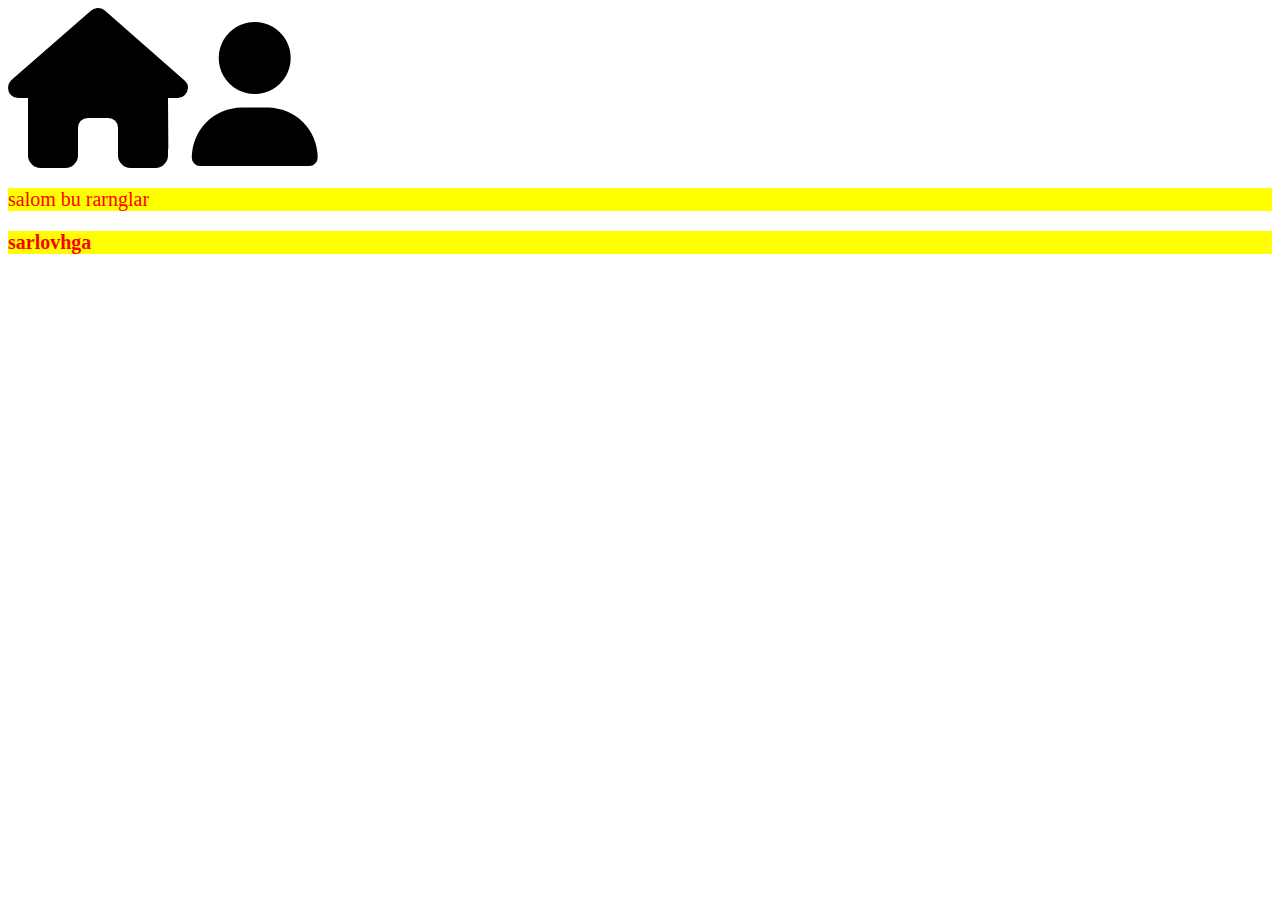
<file: index.html>
<!DOCTYPE html>
<html lang="en">
<head>
  <meta charset="UTF-8">
  <meta name="viewport" content="width=device-width, initial-scale=1.0">
  <title>Document</title>
  <link rel="icon" type="image/x-icon" href="rasm.jpg">
  <link rel="stylesheet" href="https://cdnjs.cloudflare.com/ajax/libs/font-awesome/6.7.2/css/all.min.css" integrity="sha512-Evv84Mr4kqVGRNSgIGL/F/aIDqQb7xQ2vcrdIwxfjThSH8CSR7PBEakCr51Ck+w+/U6swU2Im1vVX0SVk9ABhg==" crossorigin="anonymous" referrerpolicy="no-referrer" />
<link rel="stylesheet" href="main.css">
</head>
<body>


  <i class="fa-solid fa-house fa-10x"></i>
  <i class="fa-solid fa-user fa-9x"></i>

  <p class="ranglar">salom bu rarnglar</p>


  <h1 class="ranglar">sarlovhga</h1>
  
</body>
</html>
</file>
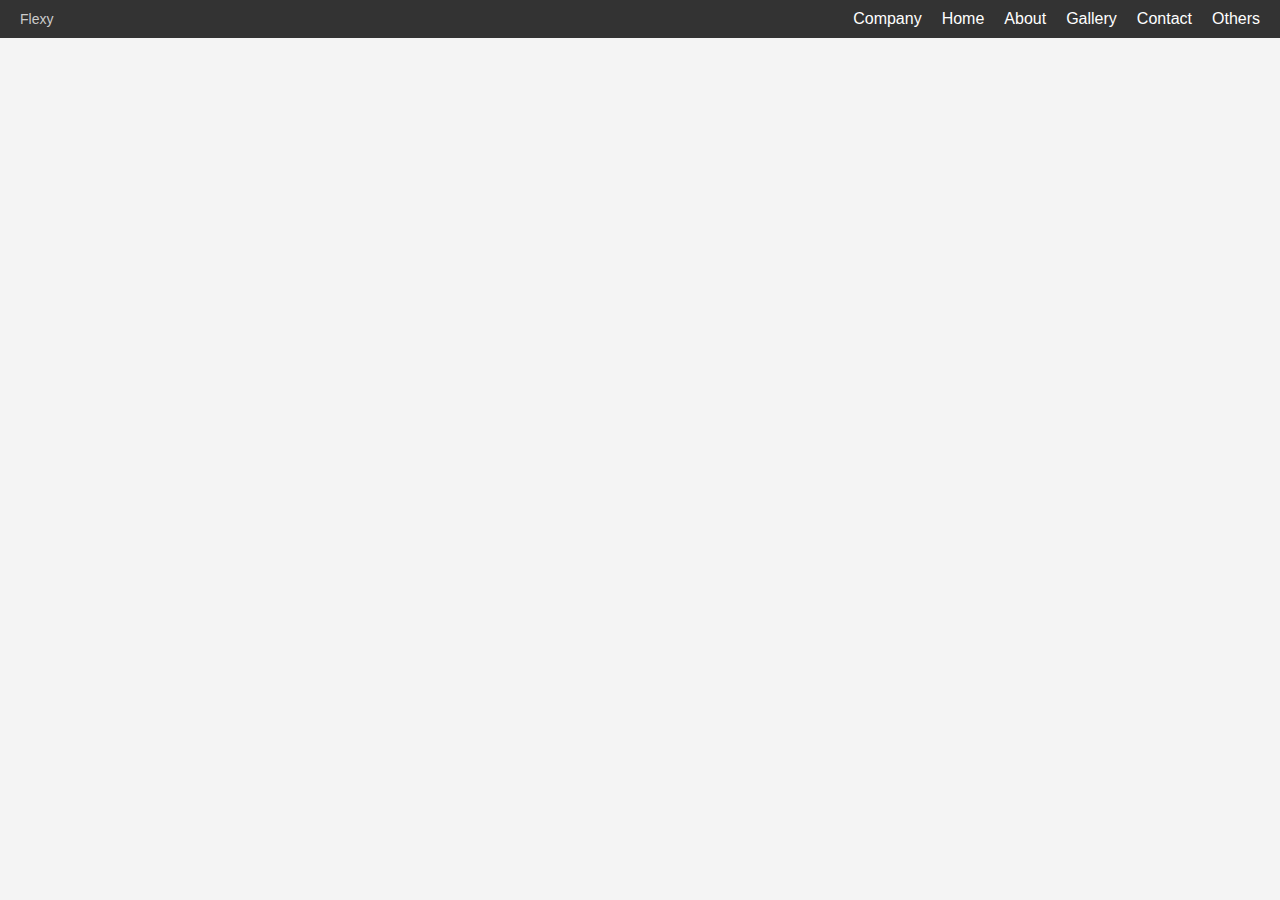
<file: display/index.html>
<!DOCTYPE html>
<html lang="uz">
<head>
    <meta charset="UTF-8">
    <meta name="viewport" content="width=device-width, initial-scale=1.0">
    <title>Screenshot Sahifa</title>
    <link rel="stylesheet" href="main.css">
</head>
<body>
    <header>
        <div class="navbar">
            <div class="logo">
                <span>Flexy</span>
            </div>
            <nav>
                <ul>
                    <li><a href="#">Company</a></li>
                    <li><a href="#">Home</a></li>
                    <li><a href="#">About</a></li>
                    <li class="dropdown">
                        <a href="#">Gallery</a>
                        <div class="dropdown-content">
                            <p><a href="#">2019</a></p>
                            <p><a href="#">2020</a></p>
                            <p><a href="#">2021</a></p>
                    </li>
                    <li><a href="#">Contact</a></li>
                    <li><a href="#">Others</a></li>
                </ul>
            </nav>
        </div>
    </header>
</body>
</html>
</file>
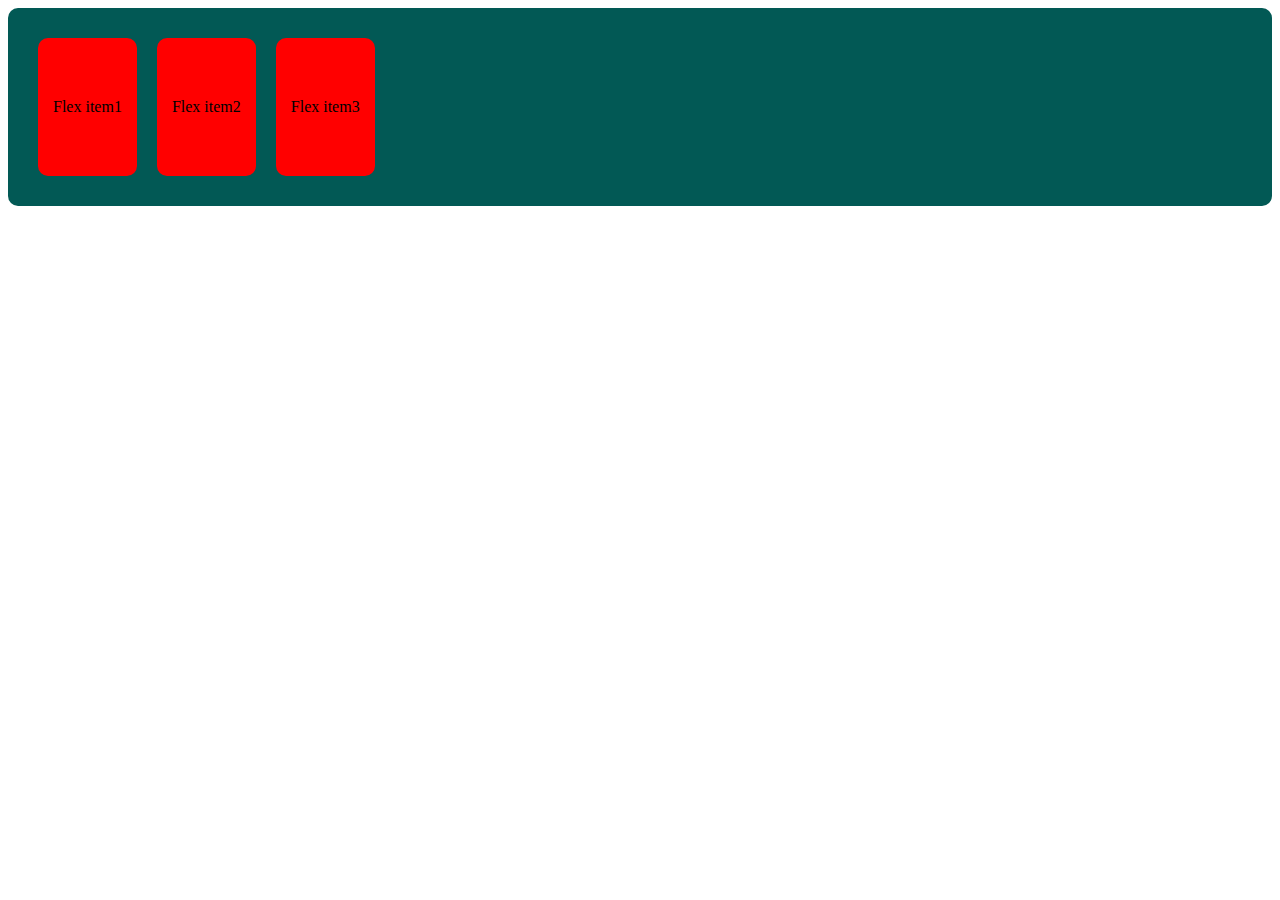
<file: flex-box/index.html>
<!DOCTYPE html>
<html lang="en">
<head>
    <meta charset="UTF-8">
    <meta name="viewport" content="width=device-width, initial-scale=1.0">
    <title>Flex-box</title>
    <link rel="stylesheet" href="./main.css">
</head>
<body>
    <div class="flex-container">
        <div class="flex-item">Flex item1</div>
        <div class="flex-item">Flex item2</div>
        <div class="flex-item">Flex item3</div>
    </div>
</body>
</html>
</file>
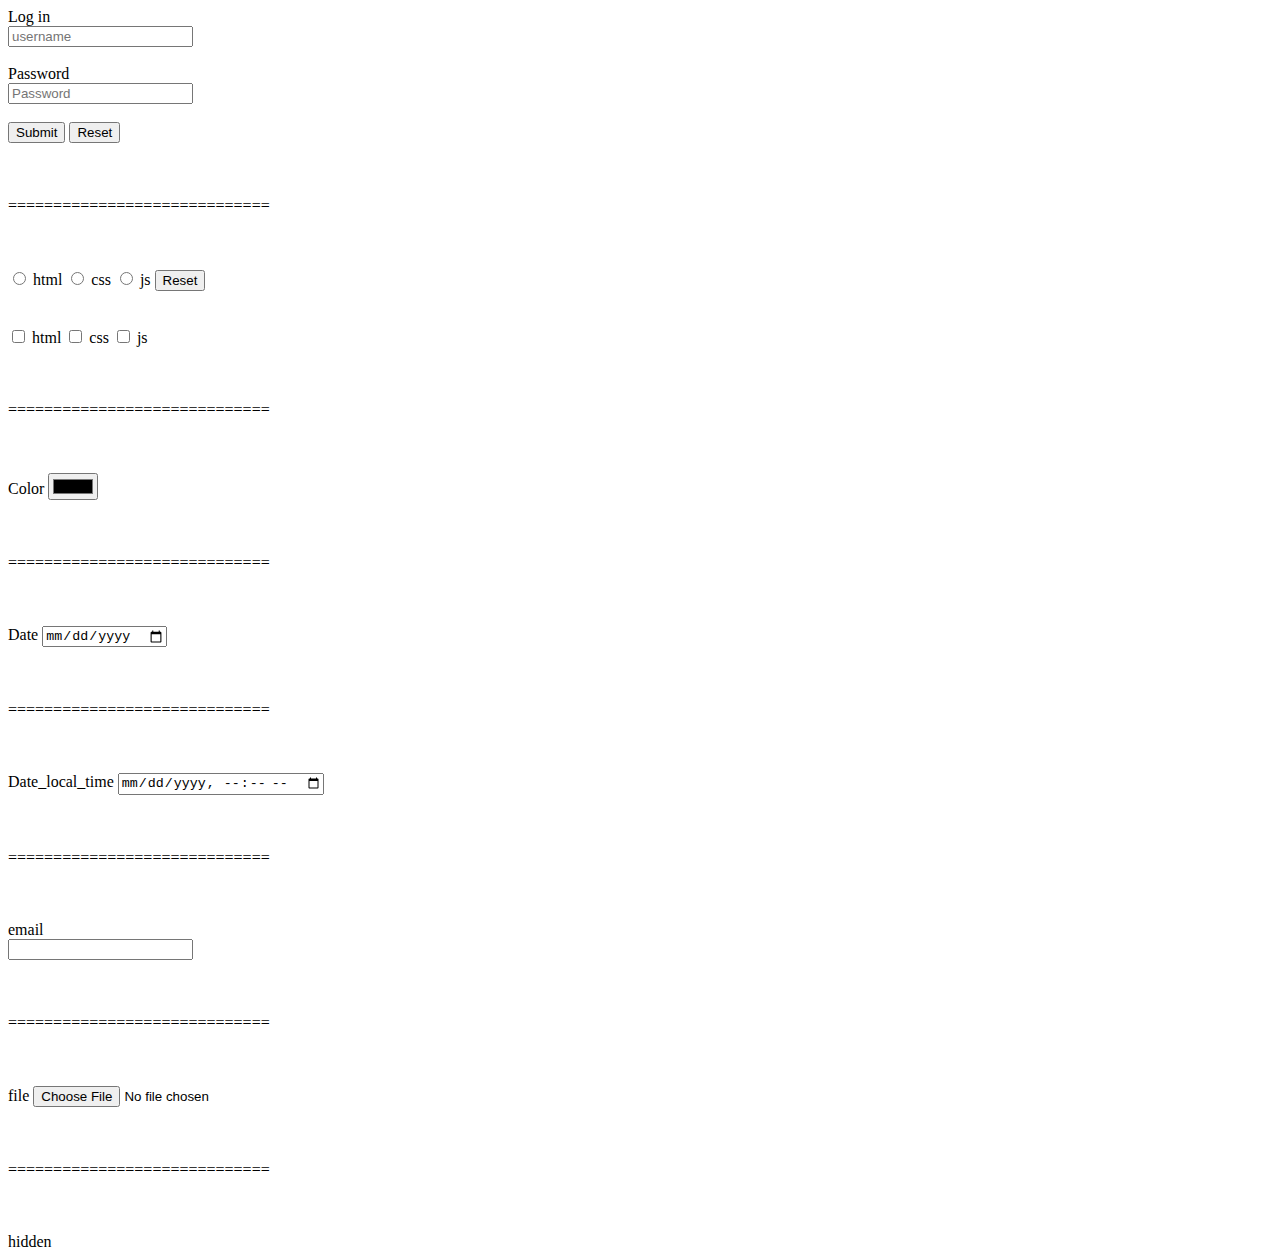
<file: form/index.html>
<!DOCTYPE html>
<html lang="en">
  <head>
    <meta charset="UTF-8" />
    <meta name="viewport" content="width=device-width, initial-scale=1.0" />
    <title>Document</title>
  </head>
  <body>
    <form action="/user" method="post">
      <label for="login_id">Log in</label><br />
      <input
        type="text"
        name="username"
        id="Username_id"
        placeholder="username"
      />
      <br /><br />
      <label for="password_id">Password</label><br />
      <input
        type="password"
        name="password"
        id="password_id"
        placeholder="Password"
      />
      <br /><br />
      <input type="submit" name="submit" id="subnit_id" />

      <input type="reset" name="reset" id="reset_id" />

      <br /><br /><br /><br />=============================<br /><br /><br /><br />

      <input type="radio" name="language" id="id" />
      <label for="html">html</label>
      <input type="radio" name="language" id="id" />
      <label for="css">css</label>
      <input type="radio" name="language" id="id" />
      <label for="js">js</label>
      <input type="reset" name="reset" id="resetlang_id" />

      <br /><br /><br />

      <input type="checkbox" name="language" id="id" />
      <label for="html">html</label>
      <input type="checkbox" name="language" id="id" />
      <label for="css">css</label>
      <input type="checkbox" name="language" id="id" />
      <label for="js">js</label>

      <br /><br /><br /><br />=============================<br /><br /><br /><br />

      <label for="color">Color</label>
      <input type="color" name="color" id="color_id" />

      <br /><br /><br /><br />=============================<br /><br /><br /><br />

      <label for="date">Date</label>
      <input type="date" name="date" id="date_id" />

      <br /><br /><br /><br />=============================<br /><br /><br /><br />

      <label for="date_time">Date_local_time</label>
      <input type="datetime-local" name="datetime" id="datetime_id" />

      <br /><br /><br /><br />=============================<br /><br /><br /><br />

      <label for="email">email</label><br />
      <input type="email" name="email" id="email_id" />

      <br /><br /><br /><br />=============================<br /><br /><br /><br />

      <label for="file">file</label>
      <input type="file" name="file" id="file_id" placeholder="fail" />

      <br /><br /><br /><br />=============================<br /><br /><br /><br />

      <label for="hidden">hidden</label>
      <input type="hidden" name="hidden" id="hidden" />
    </form>
  </body>
</html>
</file>
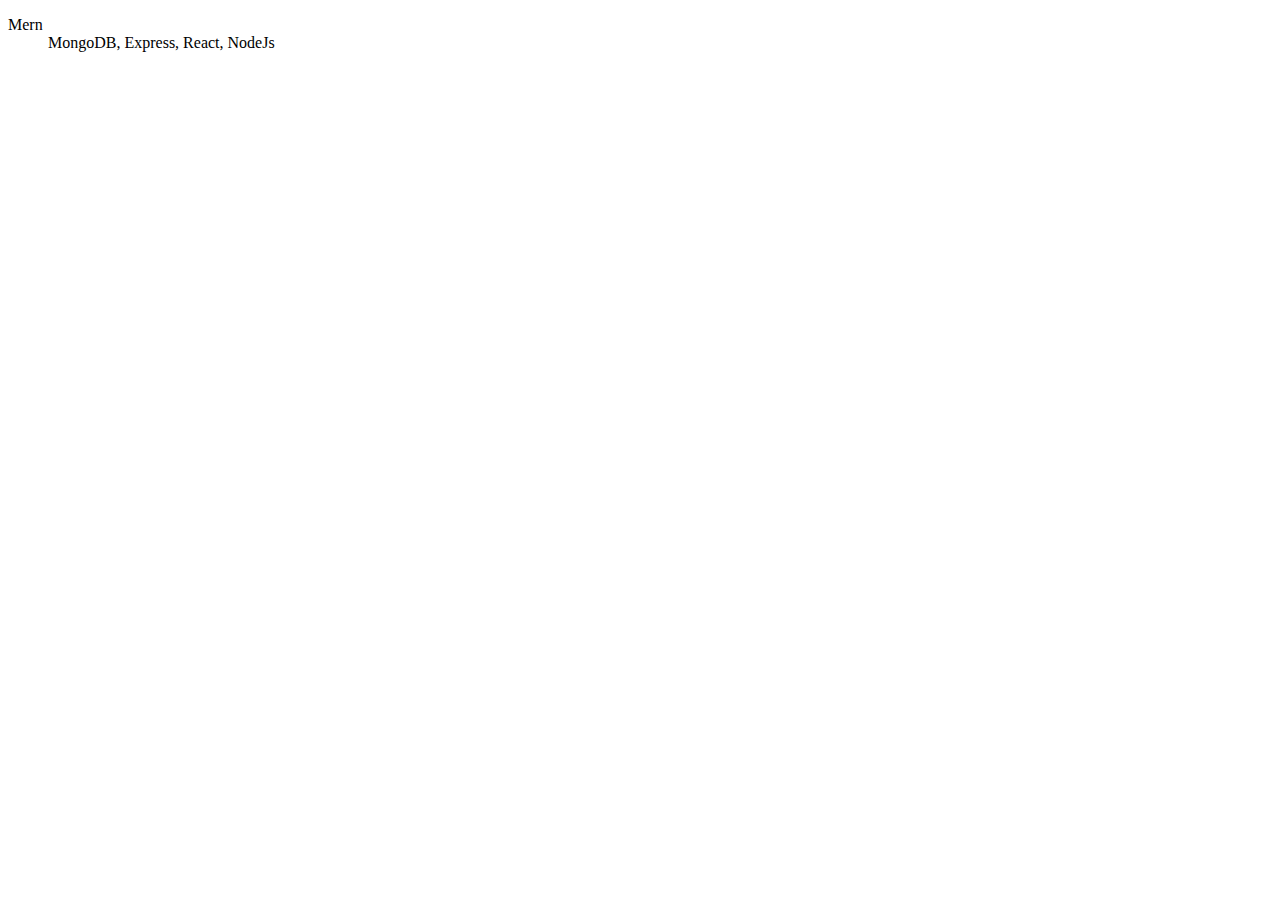
<file: html list/index.html>
<!DOCTYPE html>
<html lang="en">
<head>
    <meta charset="UTF-8">
    <meta name="viewport" content="width=device-width, initial-scale=1.0">
    <title>Html lists</title>
</head>
<body>
    <!-- <ul>
        <li>Mern</li>
        <ol>
            <li>MongoDB</li>
            <li>Express</li>
            <li>React</li>
            <li>NodeJs</li>
        </ol>
        <li>Python</li>
        <ul>
            <li>Django</li>
            <li>Flask</li>
        </ul>
        <li>Kotlin</li>
    </ul> -->
    <!-- 
        Description list test
    -->

    <dl>
        <dt>Mern</dt>
        <dd>MongoDB, Express, React, NodeJs</dd>
       
    </dl>
</body>
</html>
</file>
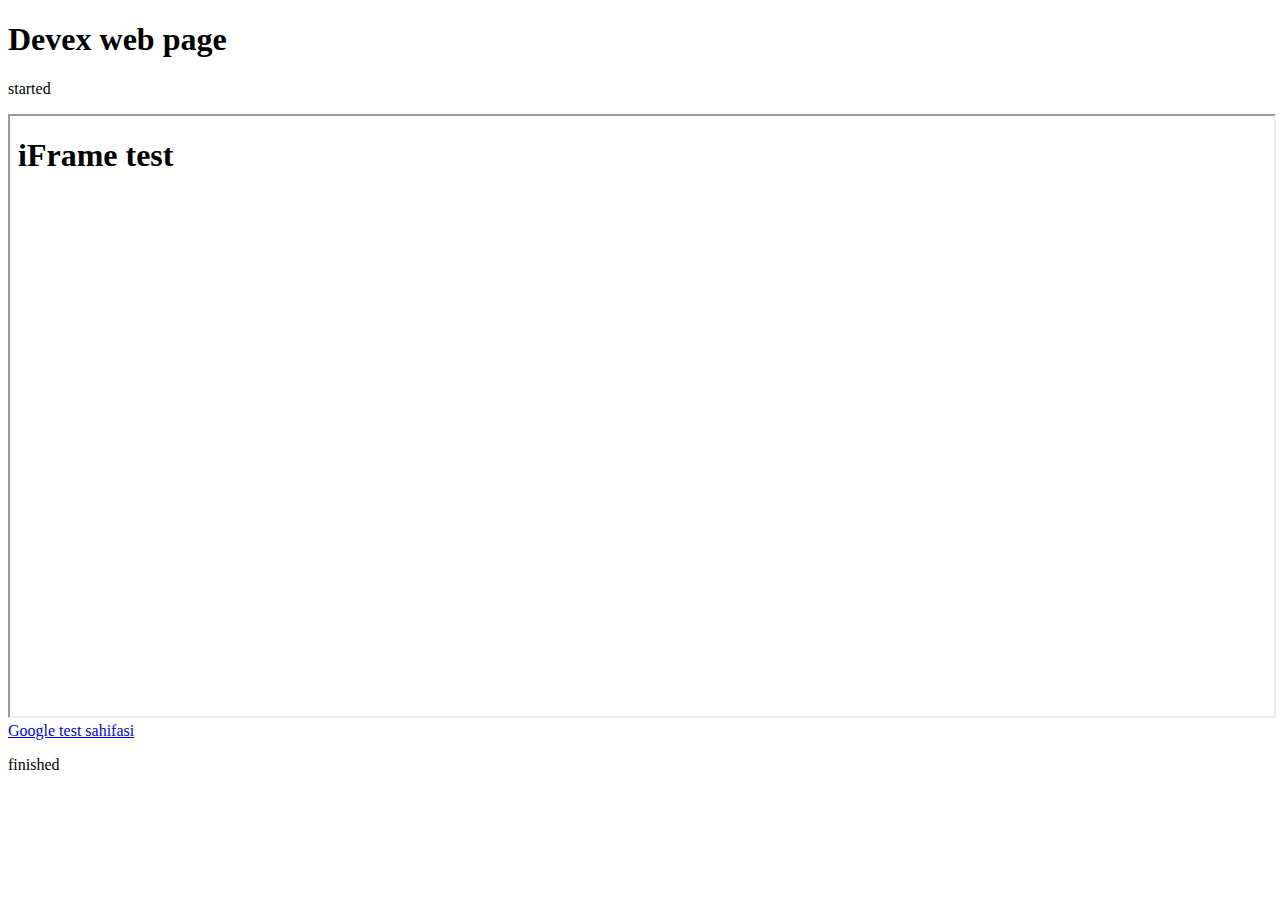
<file: iframe/index.html>
<!DOCTYPE html>
<html lang="en">
<head>
    <meta charset="UTF-8">
    <meta name="viewport" content="width=device-width, initial-scale=1.0">
    <title>iFraame</title>
</head>
<body>
    <h1>Devex web page</h1>
    <p>started</p>
    <iframe src="google.html" 
    frameborder="1"
     width="100%"
      height="600px"
      name="target_site"
      
      >
      
    </iframe>
    <a href="https://devex.uz" target="target_site">Google test sahifasi</a>
    <p>finished</p>
</body>
</html>
</file>
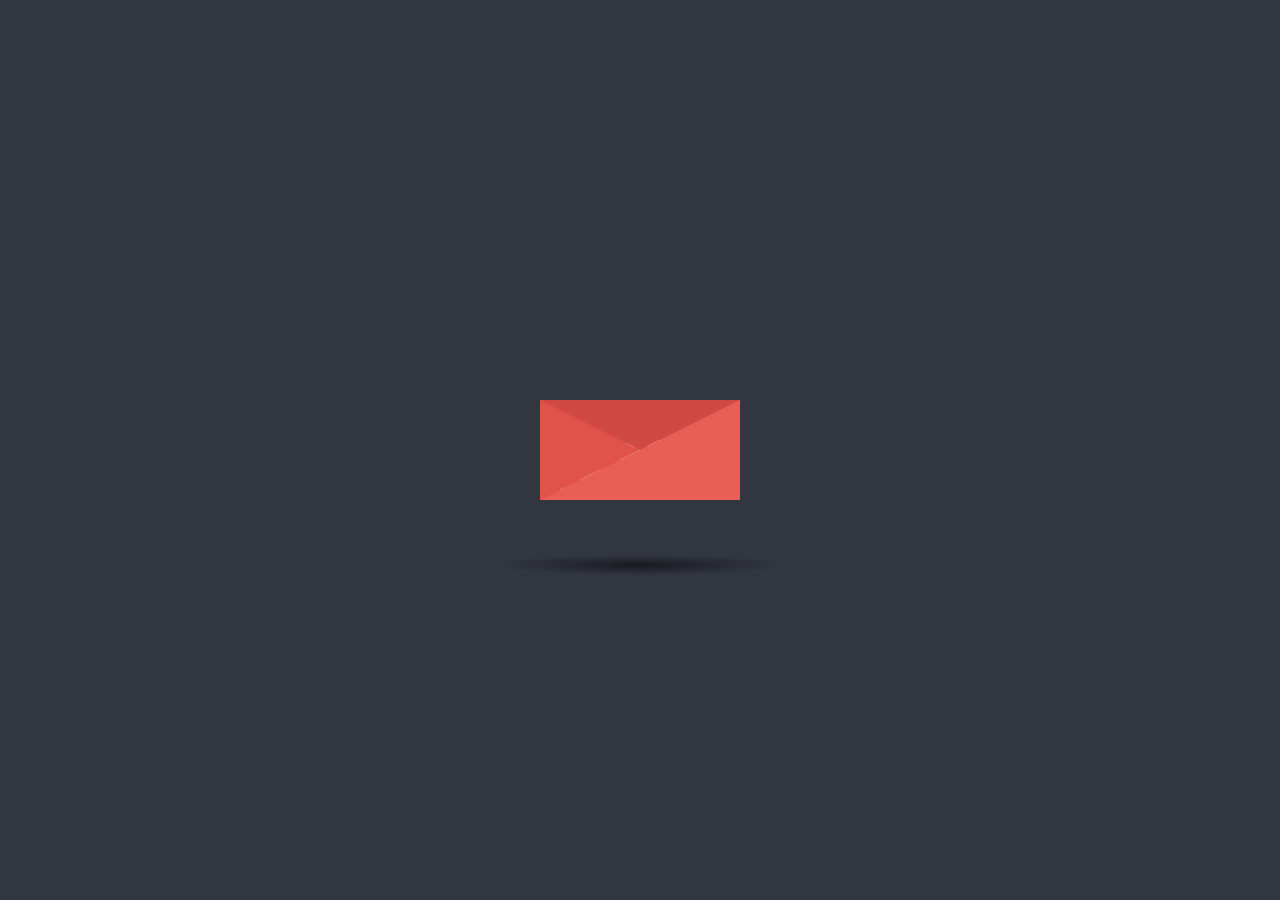
<file: last lessoon /index.html>
<!DOCTYPE html>
<html lang="en">
<head>
    <meta charset="UTF-8">
    <title>Transform</title>
    <link rel="stylesheet" href="style.css">
</head>
<body>
<div class="letter-image">
    <div class="animated-mail">
        <div class="back-fold"></div>
        <div class="letter">
            <div class="letter-border"></div>
            <div class="letter-title"></div>
            <div class="letter-context"></div>
            <div class="letter-stamp">
                <div class="letter-stamp-inner"></div>
            </div>
        </div>
        <div class="top-fold"></div>
        <div class="body"></div>
        <div class="left-fold"></div>
    </div>
    <div class="shadow"></div>
</div>
</body>
</html>
</file>
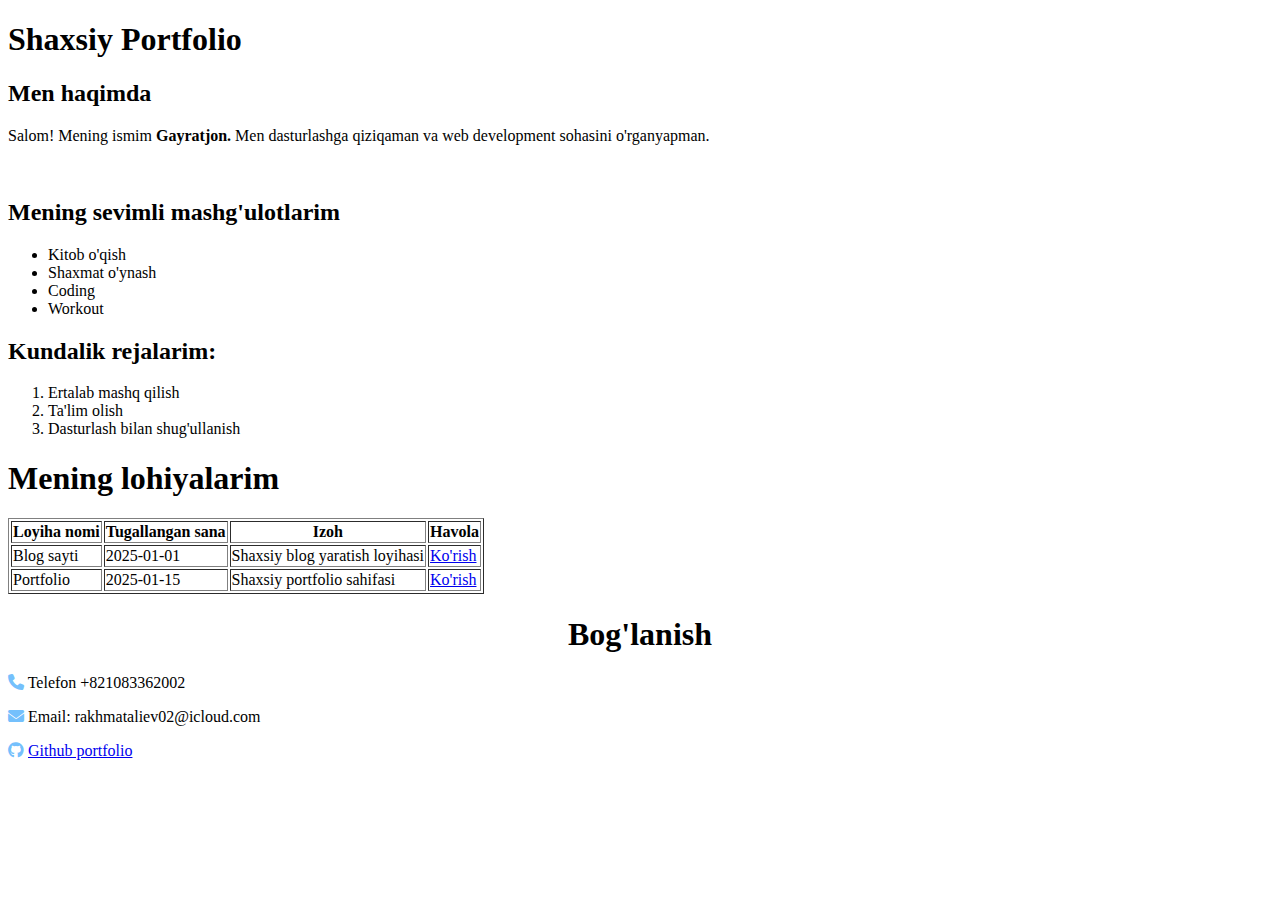
<file: project/index.html>
<!DOCTYPE html>
<html lang="en">
<head>
    <meta charset="UTF-8">
    <meta name="viewport" content="width=device-width, initial-scale=1.0">
    <title>Project</title>
    <link rel="stylesheet" href="https://cdnjs.cloudflare.com/ajax/libs/font-awesome/6.7.2/css/all.min.css" integrity="sha512-Evv84Mr4kqVGRNSgIGL/F/aIDqQb7xQ2vcrdIwxfjThSH8CSR7PBEakCr51Ck+w+/U6swU2Im1vVX0SVk9ABhg==" crossorigin="anonymous" referrerpolicy="no-referrer" />
</head>
<body>
    <h1>Shaxsiy  Portfolio</h1>

    <h2>Men haqimda</h2>
    <p>Salom! Mening ismim  <strong>Gayratjon.</strong>  Men dasturlashga qiziqaman va web development  sohasini o'rganyapman. </p>
    <br>
    <h2>Mening sevimli mashg'ulotlarim</h2>

    <ul>
        <li>Kitob o'qish</li>
        <li>Shaxmat o'ynash</li>
        <li>Coding</li>
        <li>Workout</li>
    </ul>


    <h2>Kundalik rejalarim:</h2>
    <ol>
        <li>Ertalab mashq qilish</li>
        <li>Ta'lim olish</li>
        <li>Dasturlash bilan shug'ullanish</li>
    </ol>

    <h1>Mening lohiyalarim</h1>

    <table border="1">
        <thead>
            <tr>
                <th>Loyiha nomi</th>
                <th>Tugallangan sana</th>
                <th>Izoh</th>
                <th>Havola</th>
            </tr>
        </thead>
        <tbody>
            <tr>
                <td>Blog sayti</td>
                <td>2025-01-01</td>
                <td>Shaxsiy blog yaratish loyihasi</td>
                <td><a href="#">Ko'rish</a></td>
            </tr>
            <tr>
                <td>Portfolio</td>
                <td>2025-01-15</td>
                <td>Shaxsiy portfolio sahifasi </td>
                <td><a href="#">Ko'rish</a></td>
            </tr>
        </tbody>
    </table>

    <h1 style="text-align: center;">Bog'lanish</h1>

    <p><i class="fa-solid fa-phone" style="color: #74C0FC;"></i> Telefon +821083362002</p>
    <p><i class="fa-solid fa-envelope" style="color: #74C0FC;"></i>  Email: rakhmataliev02@icloud.com</p>
    <p><i class="fa-brands fa-github" style="color: #74C0FC;"></i> <a href="#">Github portfolio</a></p>
</body>
</html>
</file>
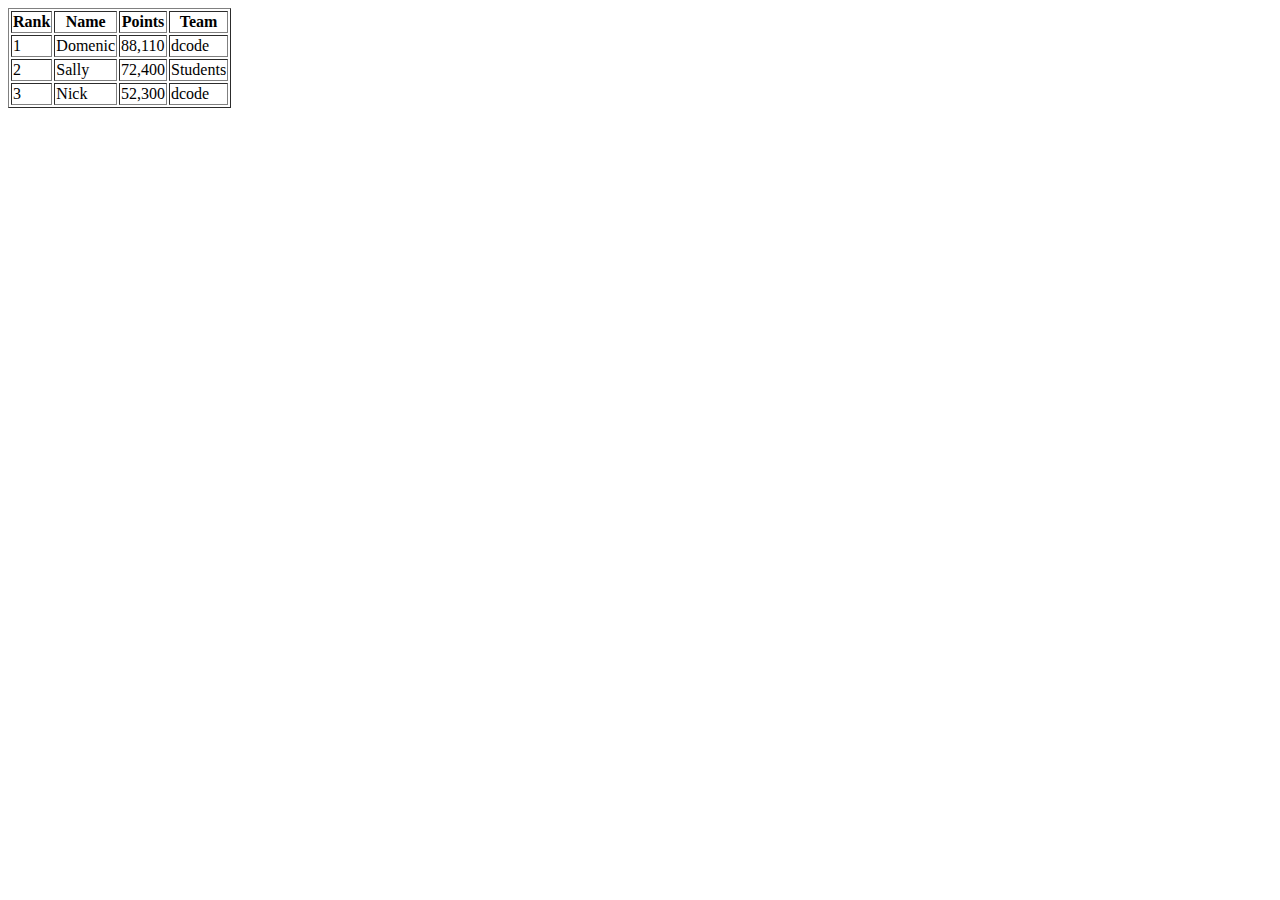
<file: table/index.html>
<!DOCTYPE html>
<html lang="en">
<head>
    <meta charset="UTF-8">
    <meta name="viewport" content="width=device-width, initial-scale=1.0">
    <title>Tables</title>
</head>
<body>
    <table border="1px solid black">
      <thead>
        <tr>
            <th>Rank</th>
            <th>Name</th>
            <th>Points</th>
            <th>Team</th>
        </tr>
      </thead>
      <tbody>
        <tr>
            <td>1</td>
            <td>Domenic</td>
            <td>88,110</td>
            <td>dcode</td>
        </tr>

        <tr>
            <td>2</td>
            <td>Sally</td>
            <td>72,400</td>
            <td>Students</td>
        </tr>

        <tr>
            <td>3</td>
            <td>Nick</td>
            <td>52,300</td>
            <td>dcode</td>
        </tr>
        
      </tbody>
</body>
</html>
</file>
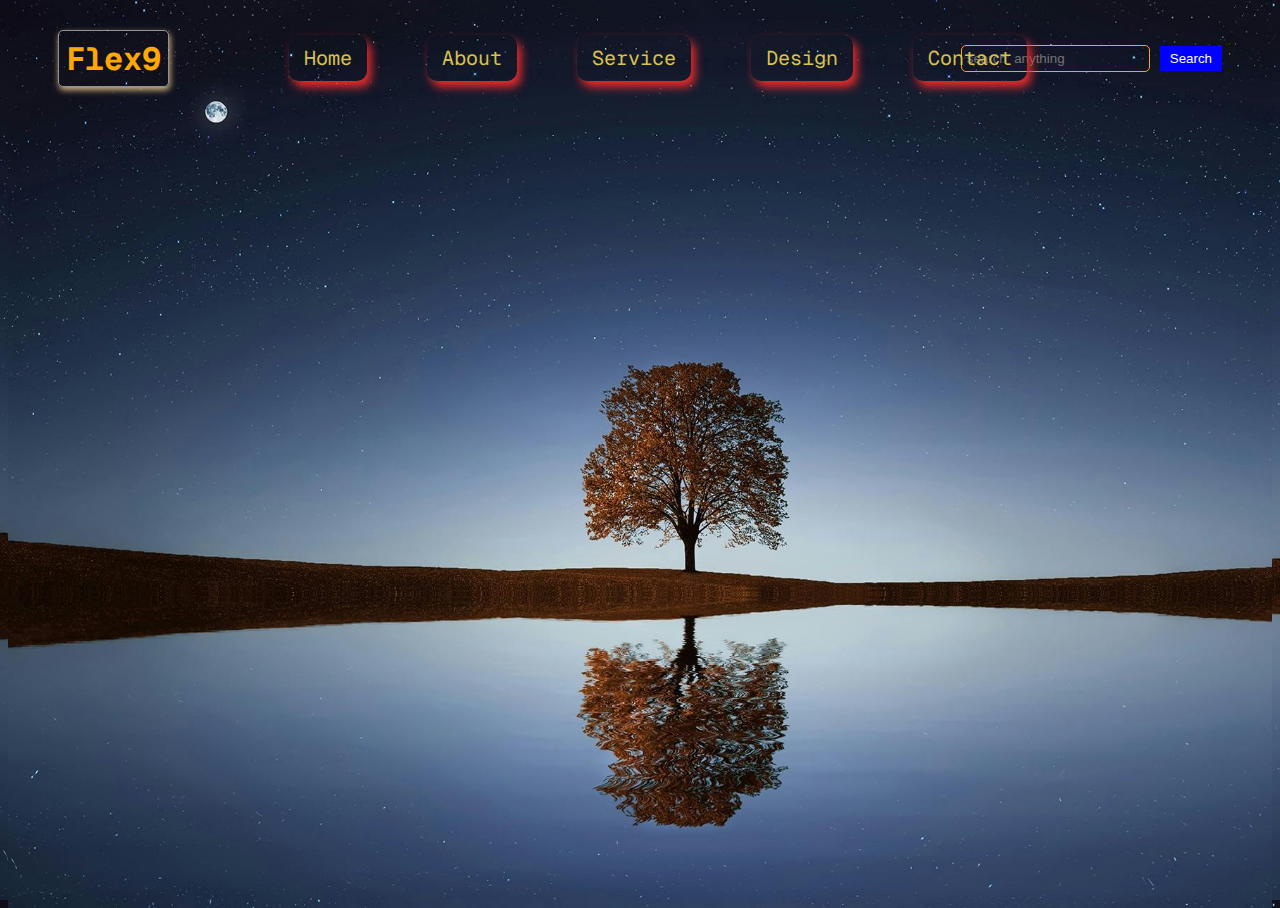
<file: website with team/index.html>
<!DOCTYPE html>
<html lang="en">
<head>
    <meta charset="UTF-8">
    <meta name="viewport" content="width=device-width, initial-scale=1.0">
    <title>Website</title>
    <link rel="stylesheet" href="main.css">
    <link rel="icon"  type="image/x-icon" href="./images/logo/world-wide-web.png">
    <link rel="preconnect" href="https://fonts.googleapis.com">
<link rel="preconnect" href="https://fonts.gstatic.com" crossorigin>
<link href="https://fonts.googleapis.com/css2?family=Geist+Mono:wght@100..900&family=Mulish:ital,wght@0,200..1000;1,200..1000&display=swap" rel="stylesheet">
</head>
<body>
    <header>
        <div class="navbar">
            <h1><a href="#">Flex9</a></h1>
            <ul>
                <li><a href="#">Home</a></li>
                <li><a href="#">About</a></li>
                <li><a href="#">Service</a></li>
                <li><a href="#">Design</a></li>
                <li><a href="#">Contact</a></li>
            </ul>

            <div class="inp">
                <input type="text" name="text" id="text" placeholder="search  anything">
                <button>Search</button>
            </div>
        </div>
    </header>
</body>
</html>
</file>
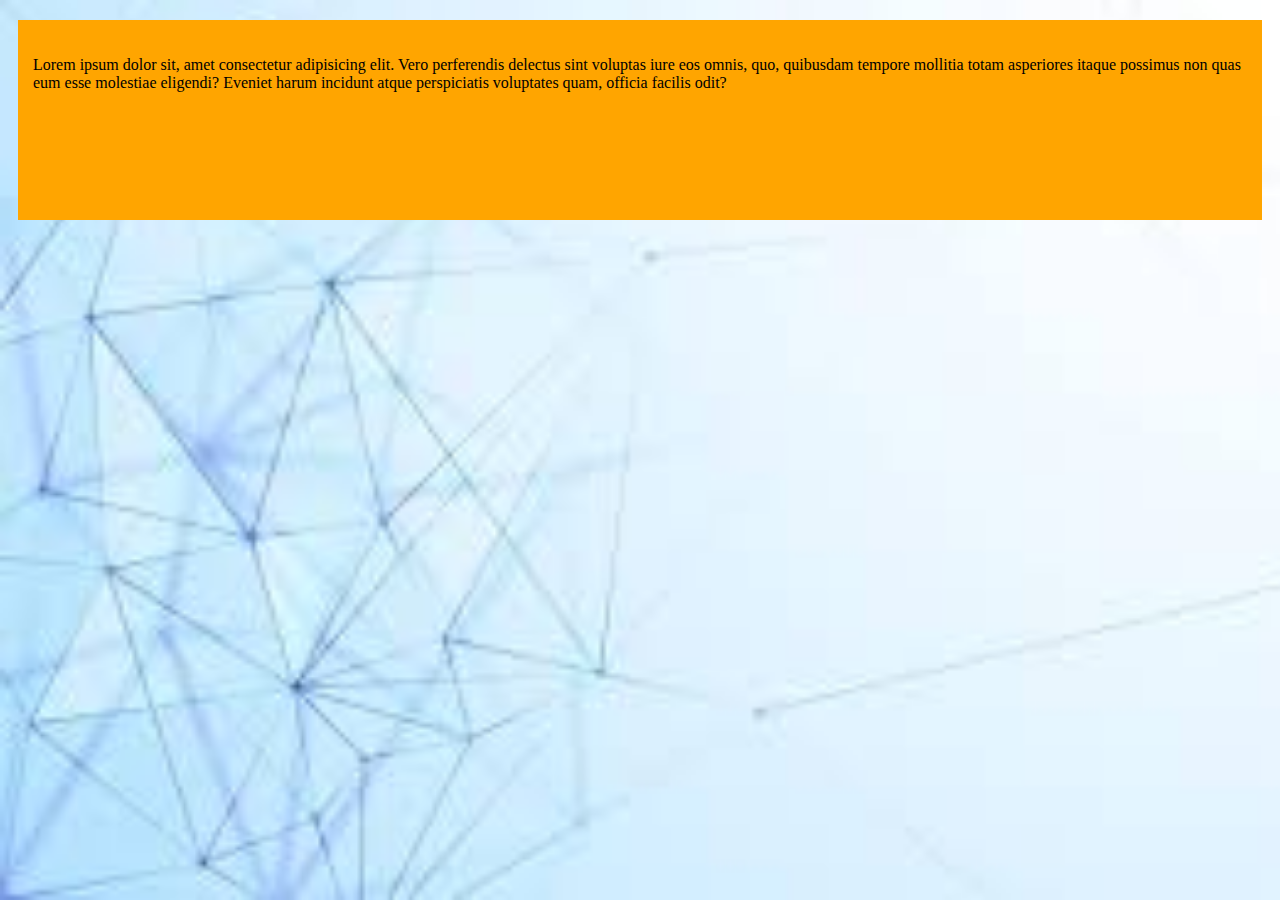
<file: css/css backgrounds/index.html>
<!DOCTYPE html>
<html lang="en">
<head>
    <meta charset="UTF-8">
    <meta name="viewport" content="width=device-width, initial-scale=1.0">
    <title>css backgrounds</title>
    <link rel="stylesheet" href="css/main.css">
</head>
<body>
    <div class="borderBer"></div>


    <div class="borderbOx">
        <p>Lorem ipsum dolor sit, amet consectetur adipisicing elit. Vero perferendis delectus sint voluptas iure eos omnis, quo, quibusdam tempore mollitia totam asperiores itaque possimus non quas eum esse molestiae eligendi? Eveniet harum incidunt atque perspiciatis voluptates quam, officia facilis odit?</p>
    </div>
</body>
</html>
</file>
<file: main.css>
a {
  text-decoration: none;
}

.ranglar{
    color: red;
    background-color: yellow;
    font-size: 20px;
}
</file>
<file: display/main.css>
/* Umumiy stil */
body {
    font-family: Arial, sans-serif;
    margin: 0;
    padding: 0;
    background-color: #f4f4f4;
    color: #333;
}

/* Navbar stil */
.navbar {
    display: flex;
    justify-content: space-between;
    align-items: center;
    background-color: #333;
    padding: 10px 20px;
    color: white;
}

.logo span {
    font-size: 14px;
    color: #ccc;
}

nav ul {
    list-style: none;
    margin: 0;
    padding: 0;
    display: flex;
}

nav ul li {
    margin-left: 20px;
    position: relative; /* Dropdown menyu uchun */
}

nav ul li a {
    color: white;
    text-decoration: none;
    font-size: 16px;
}

nav ul li a:hover {
    color: #ccc;
}

/* Dropdown menyu stil */
.dropdown-content {
    display: none; /* Boshlang'ich holatda yashirilgan */
    position: absolute;
    top: 100%; /* "Gallery" linkidan pastda */
    left: 0;
    background-color: #444;
    padding: 10px;
    border-radius: 5px;
    box-shadow: 0 4px 8px rgba(0, 0, 0, 0.2);
    opacity: 0; /* Boshlang'ich holatda shaffof */
    transition: opacity 0.5s ease, transform 0.5s ease; /* Sekinlik bilan chiqish */
    transform: translateY(-10px); /* Boshlang'ich holatda yuqoriga siljigan */
}

.dropdown-content p {
    color: white;
    margin: 10px 0;
    font-size: 14px;
}

/* Hover qilganda dropdown menyuni ko'rsatish */
.dropdown:hover .dropdown-content {
    display: block;
    opacity: 1; /* To'liq ko'rinadi */
    transform: translateY(0); /* Pastga siljidi */
}
</file>
<file: flex-box/main.css>
.flex-container{
    display: flex;
    padding: 20px;
    background-color: #025955;
    border-radius: 10px;
}
.flex-item{
    background-color: red ;
    margin: 10px;
    padding: 60px  15px;
    border-radius: 10px;
}
</file>
<file: last lessoon /style.css>
body {
    background: #323641;
}

.letter-image {
    position: absolute;
    top: 50%;
    left: 50%;
    width: 200px;
    height: 200px;
    -webkit-transform: translate(-50%, -50%);
    -moz-transform: translate(-50%, -50%);
    transform: translate(-50%, -50%);
    cursor: pointer;
}

.animated-mail {
    position: absolute;
    height: 150px;
    width: 200px;
    -webkit-transition: .4s;
    -moz-transition: .4s;
    transition: .4s;

    .body {
        position: absolute;
        bottom: 0;
        width: 0;
        height: 0;
        border-style: solid;
        border-width: 0 0 100px 200px;
        border-color: transparent transparent #e95f55 transparent;
        z-index: 2;
    }

    .top-fold {
        position: absolute;
        top: 50px;
        width: 0;
        height: 0;
        border-style: solid;
        border-width: 50px 100px 0 100px;
        -webkit-transform-origin: 50% 0%;
        -webkit-transition: transform .4s .4s, z-index .2s .4s;
        -moz-transform-origin: 50% 0%;
        -moz-transition: transform .4s .4s, z-index .2s .4s;
        transform-origin: 50% 0%;
        transition: transform .4s .4s, z-index .2s .4s;
        border-color: #cf4a43 transparent transparent transparent;
        z-index: 2;
    }

    .back-fold {
        position: absolute;
        bottom: 0;
        width: 200px;
        height: 100px;
        background: #cf4a43;
        z-index: 0;
    }

    .left-fold {
        position: absolute;
        bottom: 0;
        width: 0;
        height: 0;
        border-style: solid;
        border-width: 50px 0 50px 100px;
        border-color: transparent transparent transparent #e15349;
        z-index: 2;
    }

    .letter {
        left: 20px;
        bottom: 0px;
        position: absolute;
        width: 160px;
        height: 60px;
        background: white;
        z-index: 1;
        overflow: hidden;
        -webkit-transition: .4s .2s;
        -moz-transition: .4s .2s;
        transition: .4s .2s;

        .letter-border {
            height: 10px;
            width: 100%;
            background: repeating-linear-gradient(
                    -45deg,
                    #cb5a5e,
                    #cb5a5e 8px,
                    transparent 8px,
                    transparent 18px
            );
        }

        .letter-title {
            margin-top: 10px;
            margin-left: 5px;
            height: 10px;
            width: 40%;
            background: #cb5a5e;
        }
        .letter-context {
            margin-top: 10px;
            margin-left: 5px;
            height: 10px;
            width: 20%;
            background: #cb5a5e;
        }

        .letter-stamp {
            margin-top: 30px;
            margin-left: 120px;
            border-radius: 100%;
            height: 30px;
            width: 30px;
            background: #cb5a5e;
            opacity: 0.3;
        }
    }
}

.shadow {
    position: absolute;
    top: 200px;
    left: 50%;
    width: 400px;
    height: 30px;
    transition: .4s;
    transform: translateX(-50%);
    -webkit-transition: .4s;
    -webkit-transform: translateX(-50%);
    -moz-transition: .4s;
    -moz-transform: translateX(-50%);

    border-radius: 100%;
    background: radial-gradient(rgba(0,0,0,0.5), rgba(0,0,0,0.0), rgba(0,0,0,0.0));
}

.letter-image:hover {
    .animated-mail {
        transform: translateY(50px);
        -webkit-transform: translateY(50px);
        -moz-transform: translateY(50px);
    }

    .animated-mail .top-fold {
        transition: transform .4s, z-index .2s;
        transform: rotateX(180deg);
        -webkit-transition: transform .4s, z-index .2s;
        -webkit-transform: rotateX(180deg);
        -moz-transition: transform .4s, z-index .2s;
        -moz-transform: rotateX(180deg);
        z-index: 0;
    }

    .animated-mail .letter {
        height: 180px;
    }

    .shadow {
        width: 250px;
    }
}
</file>
<file: website with team/main.css>
html, body {
    height: 100%;
    background-size: cover;
    background-position: center;
    background: url(./images/pexels-pixabay-268533.jpg);
    background-size: cover;


    font-family: "Geist Mono", serif;
    font-optical-sizing: auto;
    font-weight: 20px;
    font-style: normal;
  
}
.navbar{
    width: 100%;
    height: 100px;
    /* background-color: red; */
    margin: 0;
    padding: 0 ;
    /* text-align: center; */
    display: flex;
    justify-content: space-between;
    align-items: center;
}
h1  a{
    color: rgb(255, 167, 3);
    display: inline;
    padding: 7px;
    /* background-color: red; */
    border: 1px solid rgba(224, 216, 216, 0.636);
    box-shadow: 1px 3px 6px rgb(216, 185, 128);
    border-radius: 5px;
    margin-left: 50px;
    text-decoration: none;


}
h1 a:hover{
    font-size: 34px;
    transition: 0.7s;
    box-shadow: 3px 5px 10px rgb(255, 202, 104);
    
}

h1 a:active{
    color: rgb(217, 104, 104);
}



ul{
    
    /* background-color: wheat; */
    display: flex;
    gap: 60px;
    margin: 0;
    padding: 20px;
    width: 800px;
    position: relative;
    left: 100px;

}

 ul li{
    display: inline-block;

 }
    

ul li a{
    text-decoration: none;
    display: block;
    padding: 10px 15px;
    color: rgb(218, 194, 77);
    font-size: 20px;
    box-shadow: 4px  6px 10px  rgb(236, 45, 45);
    border-radius: 10px;
}

ul li  a:hover{
    font-size: 25px;
    transition: 0.9s;
    box-shadow: 7px  10px 20px  rgb(255, 0, 0);

}
.inp {
    display: flex;
    align-items: center;
    gap: 10px;
    margin-right: 50px;
}
.inp input {
    padding: 5px;
    outline: none;
    border: 1px solid rgb(255, 166, 0);
    border-radius: 5px;
    background-color: transparent;
    color: white;
}
.inp button {
    padding: 5px 10px;
    background-color: blue;
    color: white;
    border: none;
    cursor: pointer;
}
</file>
<file: css/css backgrounds/css/main.css>
body{
    background: url("../images/images.jpeg");
    background-attachment: fixed;
    background-repeat: no-repeat;
    background-size: cover;
}
.borderBer{
    /* width: 600px;
    height: 600px;
    background-color: red;
    border: 11px  solid orange;
    border-radius: 20px  200px; */
}
.borderbOx{
    width: auto;
    height: 200px;
    background-color: orange;
    margin: 20px 10px 30px;
    padding: 20px 15px 10px;
    box-sizing: border-box;

}
</file>
